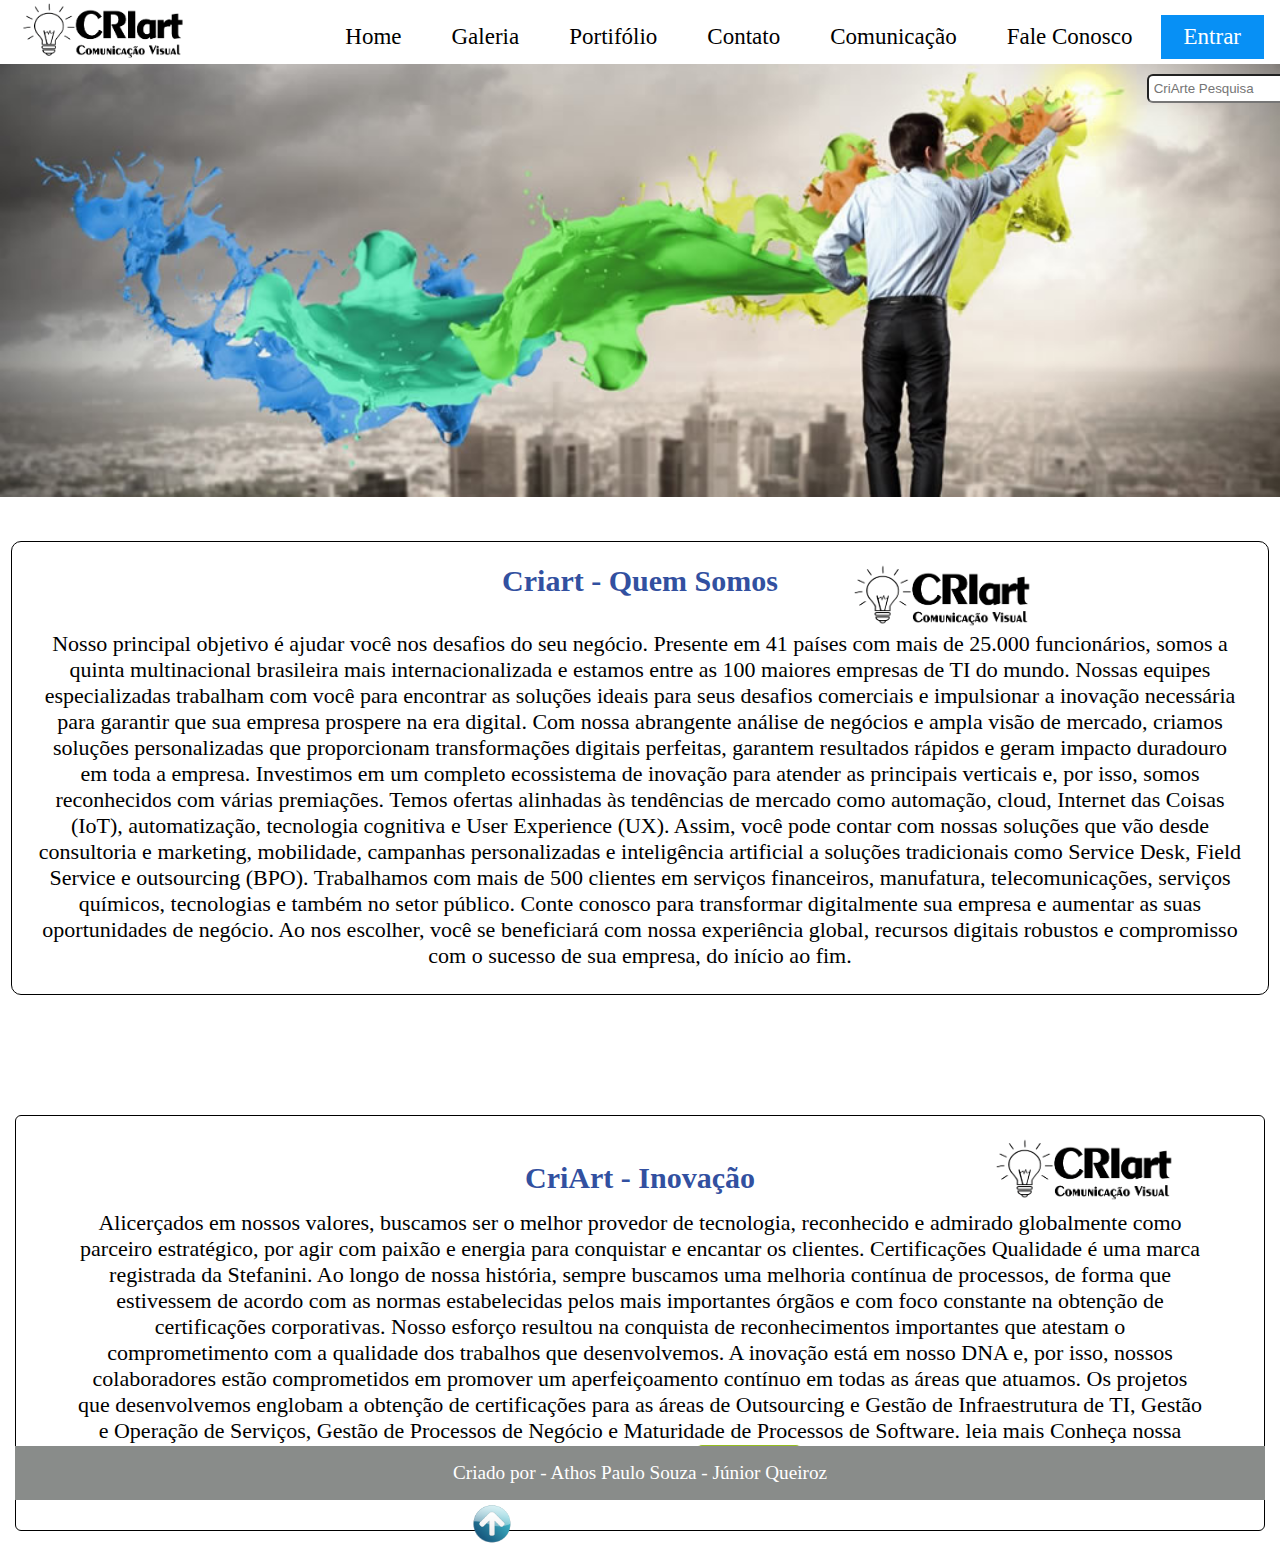
<file: index.html>
<!DOCTYPE html>
<html lang="pt-br">
  <head>
	<meta charset="utf-8">
    <title> Menu </title>
	<link rel="stylesheet" href="style.css">
  </head>
  <body>
		<header>
			<nav class="menu">
				<ul>
					<li><a href="#"> Home </a></li>
					<li><a href="galeria.html"> Galeria </a></li>
					<li><a href="portifolio.html">  Portifólio </a></li>
					<li><a href="contato.html"> Contato </a></li>
					<li><a href="comunicacao.html"> Comunicação </a></li>
					<li><a href="fale.html"> Fale Conosco </a></li>
					<li><a id="borda" href="#"> Entrar </a></li>
				</ul>
			</nav>
			<img id="foto-logo" src="./img/criart-logo.png">
			<img id="fotop" src="./img/capa-p.jpg"> 	
			<input type="text" placeholder="CriArte Pesquisa" > </input>		
			<a href="#"><img id="lupa" src="./img/lupa.png"> </a>
		</header>
		
		<main>
			
				<h2 id="titulo-text"> Criart - Quem Somos </h2> <br>
			<p>
				Nosso principal objetivo é ajudar você nos desafios do seu negócio. Presente em 41 países com mais de 25.000 funcionários, somos a quinta multinacional brasileira mais
				internacionalizada e estamos entre as 100 maiores empresas de TI do mundo. Nossas equipes especializadas trabalham com você para encontrar as soluções ideais para seus
				desafios comerciais e impulsionar a inovação necessária para garantir que sua empresa prospere na era digital. 

				Com nossa abrangente análise de negócios e ampla visão de mercado, criamos soluções personalizadas que proporcionam transformações digitais perfeitas, garantem resultados 
				rápidos e geram impacto duradouro em toda a empresa.

				Investimos em um completo ecossistema de inovação para atender as principais verticais e, por isso, somos reconhecidos com várias premiações. Temos ofertas alinhadas às 
				tendências de mercado como automação, cloud, Internet das Coisas (IoT), automatização, tecnologia cognitiva e User Experience (UX). Assim, você pode contar com nossas 
				soluções que vão desde consultoria e marketing, mobilidade, campanhas personalizadas e inteligência artificial a soluções tradicionais como Service Desk, Field Service e 
				outsourcing (BPO).

				Trabalhamos com mais de 500 clientes em serviços financeiros, manufatura, telecomunicações, serviços químicos, tecnologias e também no setor público. 

				Conte conosco para transformar digitalmente sua empresa e aumentar as suas oportunidades de negócio. Ao nos escolher, você se beneficiará com nossa experiência global, 
				recursos digitais robustos e compromisso com o sucesso de sua empresa, do início ao fim.
				<img id="foto-logo2" src="./img/criart-logo.png">
			</p>
		</main>
		<section id="text2">
					<h2> CriArt - Inovação </h2>

				<p> Alicerçados em nossos valores, buscamos ser o melhor provedor de tecnologia, reconhecido e admirado globalmente como parceiro estratégico, por agir com paixão e energia
				para conquistar e encantar os clientes. 
				Certificações Qualidade é uma marca registrada da Stefanini. Ao longo de nossa história, sempre buscamos uma melhoria contínua de processos, de forma que estivessem de 
				acordo com as normas estabelecidas pelos mais importantes órgãos e com foco constante na obtenção de certificações corporativas. Nosso esforço resultou na conquista de 
				reconhecimentos importantes que atestam o comprometimento com a qualidade dos trabalhos que desenvolvemos.  
				A inovação está em nosso DNA e, por isso, nossos colaboradores estão comprometidos em promover um aperfeiçoamento contínuo em todas as áreas que atuamos. Os projetos que 
				desenvolvemos englobam a obtenção de certificações para as áreas de Outsourcing e Gestão de Infraestrutura de TI, Gestão e Operação de Serviços, Gestão de Processos de 
				Negócio e Maturidade de Processos de Software.
				leia mais Conheça nossa certificações <a href="https://webcache.googleusercontent.com/search?q=cache:NLGc42AtuCEJ:https://stefanini.com/pt-br/a-stefanini/sobre+&cd=3&hl=pt-BR&ct=clnk&gl=br" target="_blank">
				  clicar aqui</a> </p>
				 <img id="foto-logo3" src="./img/criart-logo.png">
		</section>
		<footer>
			<a href="index.html"><img id="topo" src="./img/topo.png"> </a><br>
			<p id="rodape"> Criado por - Athos Paulo Souza - Júnior Queiroz </p>
		</footer>
  </body>
</html>
</file>
<file: style.css>
/* INDEX EDITOR */
*{
    margin:0;
    padding:0;
}
.menu ul{
    margin-right:15px;
    text-align:right;
    padding:0;
    list-style: none;
}
.menu ul li{
    display:inline;
}
.menu ul li a{
    margin-top: 14px;
    font-size: 23px;
    color: #000000;
    padding: 9px 23px;
    display: inline-block;
    background-color: #ffffff;
    text-decoration: none;
    border: 0px solid #000000;
    margin-bottom:4px;
}
.menu ul li #borda{
    border: 0.1px solid;
    background:#0790f5;
    color:#ffffff;
}
.menu ul li #borda:hover{
    background:#0313a3;
    color:#ffffff;
}
.menu ul li a:hover{
    background:#525253;
    color:#ffffff;
}
#foto-logo{
    position: absolute;
    top: 0em;
    width: 164px;
    margin-left: 21px;
}
#fotop{
    width:100%;
    margin:0;
}
input{
    left:86em;
    position:relative;
    top:-32em;
    padding:5px;
    z-index:2;
    border-radius:6px;
    width:177px;
}
#lupa{
    left: 70em;
    position: relative;
    top: -422px;
    width: 19px;
    right: -84em;
    z-index: 2;
}

#titulo-text{
    font-size:30px;
    margin-top:12px;
    color:#3250a0;
    text-align:center;
}
p{
    color:#000000;
    font-family:artificial;
    font-size:22px;
    text-align:center;
    margin:15px;
}
main{
    margin:11px;
    position:absolute;
    padding:10px;
    border:1px solid;
    border-radius:10px;
}
p:hover{
    color:#3250a0;
}
#foto-logo2{
    position:absolute;
    top:20px;
    width:180px;
}
#text2{
    font-size:22px;
    position:absolute;
    margin:15px;
    top:30px;
    font-family:artificial;
    text-align:center;
    top: 50em;
}
#text2 a{
    position:absolute;
    text-decoration:none;
    border:0.2px solid;
    padding:6px;
    background:#96be1f;
    color:#ffffff;
    border-radius:6px;	
}	
#text2 h2{
    font-size:30px;
    position:relative;
    top:0em;
    color:#3250a0;;
}
section{
    position:absolute;
    border:1px solid;
    padding:45px;
    border-radius:6px;
}
section p:hover{
    color:#3250a0;
}
#foto-logo3{
    right:90px;
    position:absolute;
    top:20px;
    width:180px;
}
#topo{
    position: absolute;
    width: 40px;
    right: 48em;
    top: 94em;
}
#rodape{
    position:relative;
    top: 46em;
    background-color:#898c8a;
    font-size: 1.2rem;
    text-align: center;
    padding: 1rem 0;
    color:#ffffff;
}
#rodape:hover{
    color:#b6f107;
}
</file>
